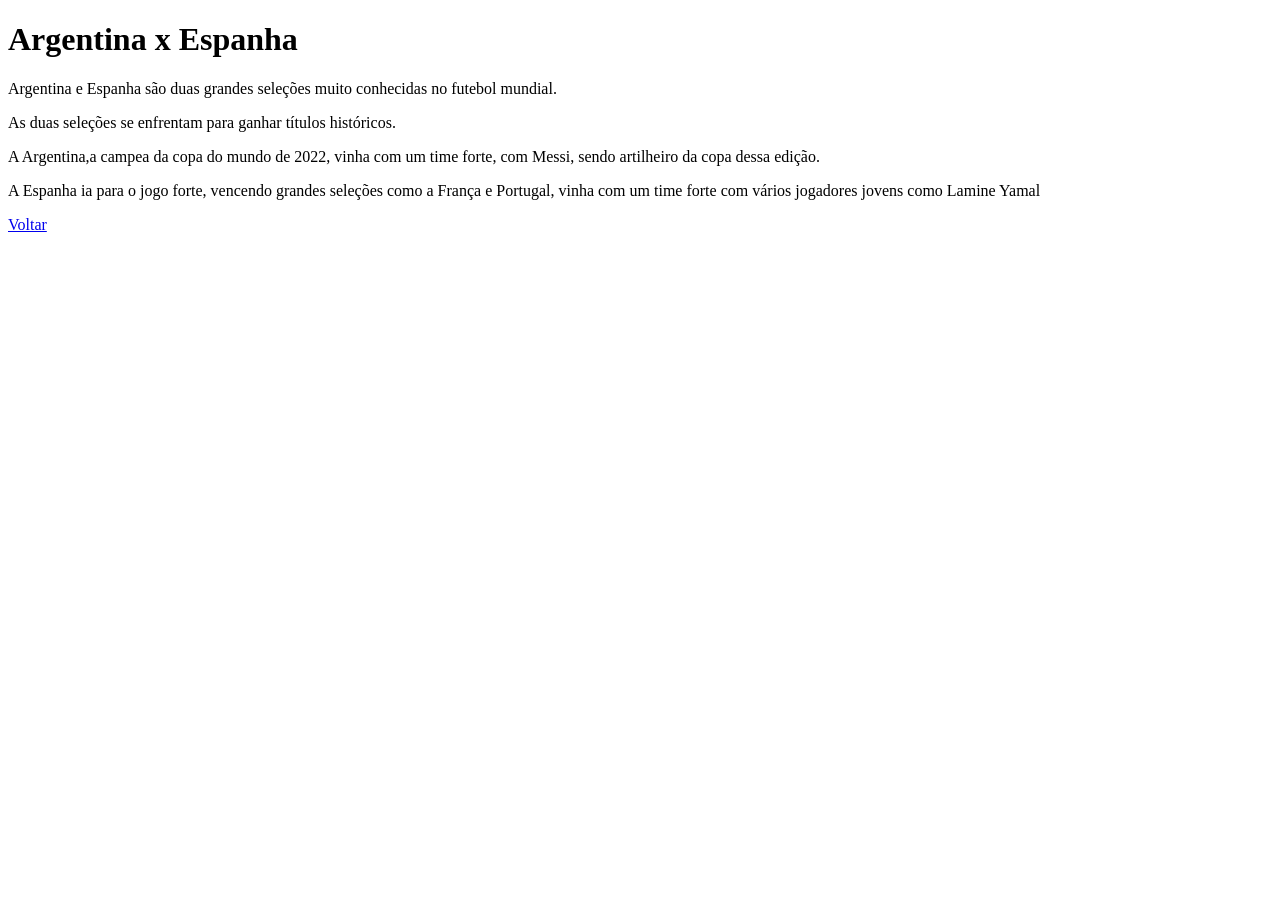
<file: copadomundo.html>
<!DOCTYPE html>
<html>
<head>
    <meta charset="UTF-8">
    <title>Argentina x Espanha</title>
</head>
<body>
    <h1>Argentina x Espanha</h1>

    <p>Argentina e Espanha são duas  grandes seleções muito conhecidas no futebol mundial.</p>

    <p>As duas seleções se enfrentam para ganhar títulos históricos.</p>

    <p>A Argentina,a campea da copa do mundo de 2022, vinha com um time forte, com Messi, sendo artilheiro da copa dessa edição. </p>

    <p>A Espanha ia para o jogo forte, vencendo grandes seleções como a França e Portugal, vinha com um time forte com vários jogadores jovens como Lamine Yamal</p>

    <a href="index.html">Voltar</a>
</body>
</html>
</file>
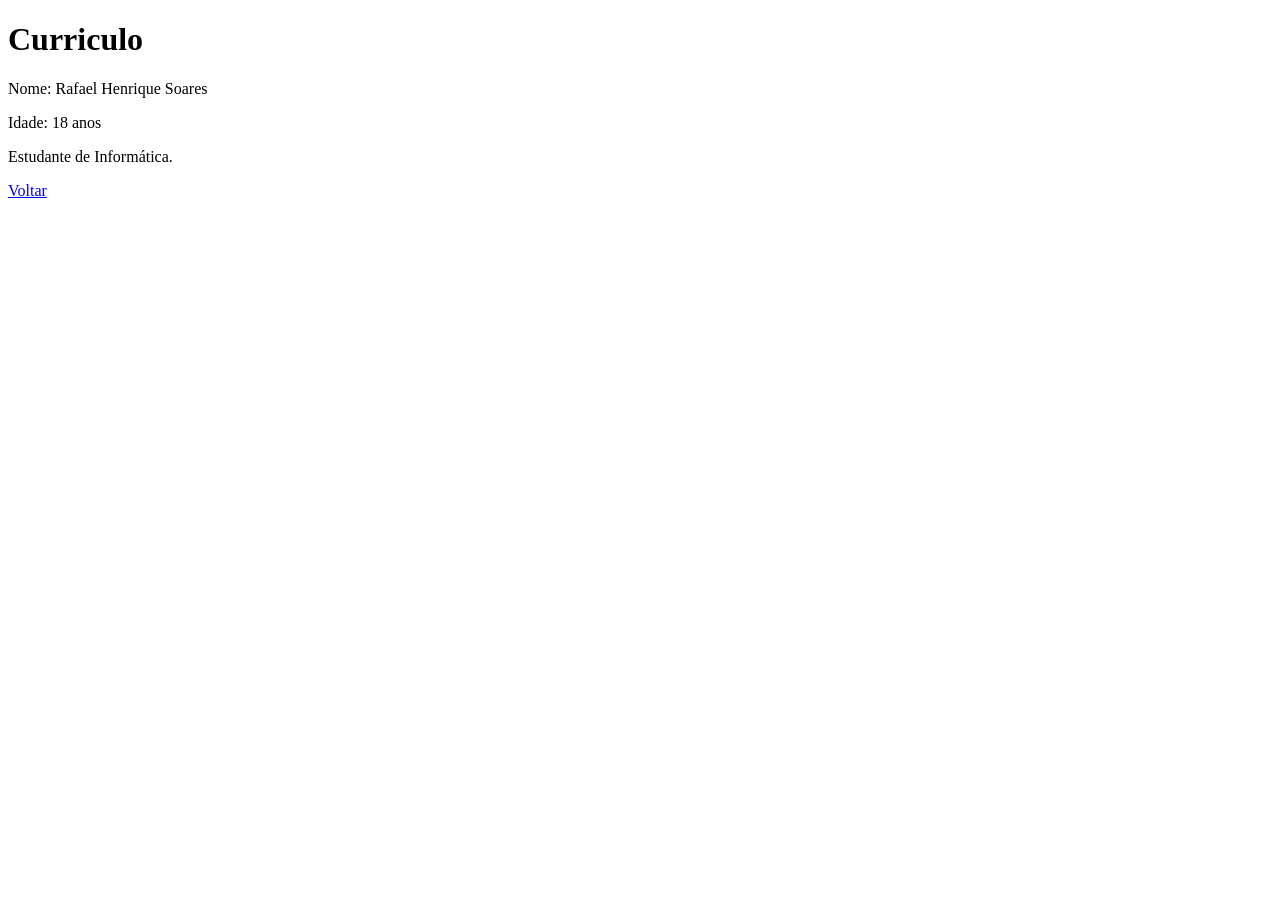
<file: curriculo.html>
<!DOCTYPE html>
<html>
<head>
    <meta charset="UTF-8">
    <title>Curriculo</title>
</head>
<body>
    <h1>Curriculo</h1>

    <p>Nome: Rafael Henrique Soares</p>
    <p>Idade: 18 anos</p>
    <p>Estudante de Informática.</p>

    <a href="index.html">Voltar</a>
</body>
</html>
</file>
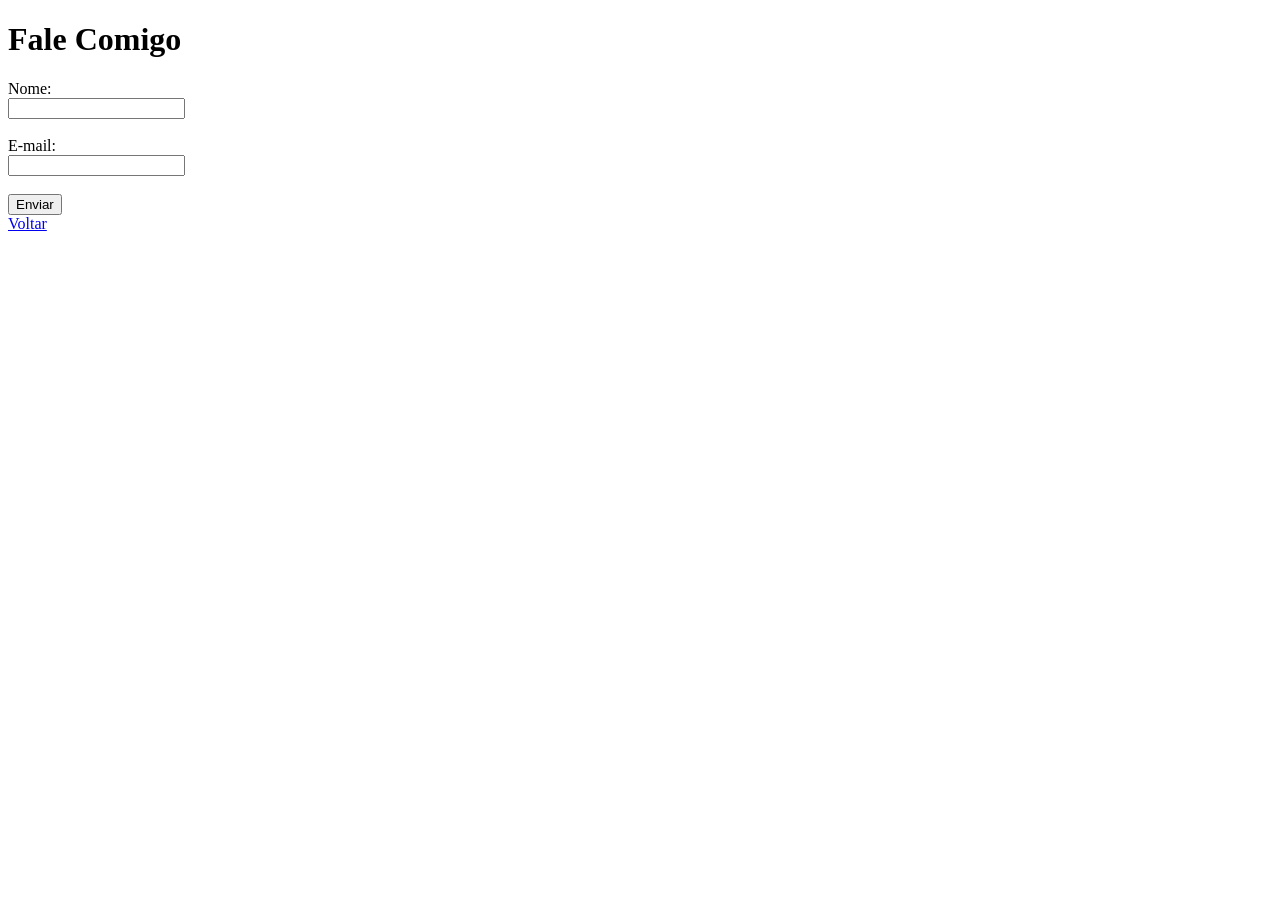
<file: falecomigo.html>
<!DOCTYPE html>
<html>
<head>
    <meta charset="UTF-8">
    <title>Fale Comigo</title>
</head>
<body>
    <h1>Fale Comigo</h1>

    <form>
        Nome:<br>
        <input type="text"><br><br>

        E-mail:<br>
        <input type="email"><br><br>

        <input type="submit" value="Enviar">
    </form>

    <a href="index.html">Voltar</a>
</body>
</html>
</file>
